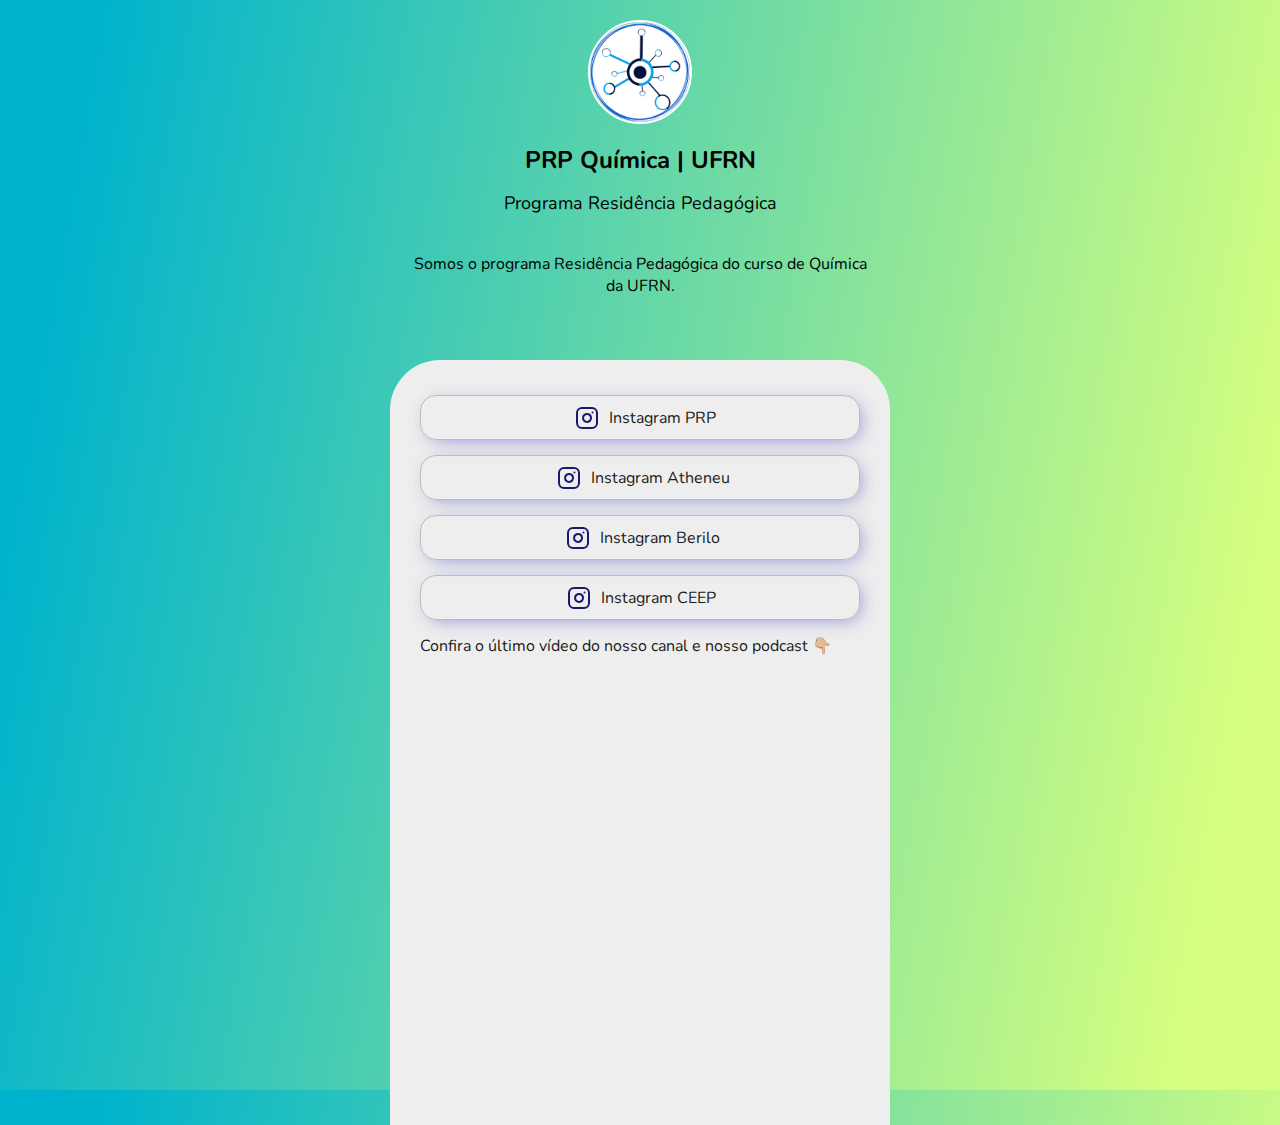
<file: index.html>
<!DOCTYPE html>
<html lang="pt-br">
<head>
    <meta charset="UTF-8">
    <meta http-equiv="X-UA-Compatible" content="IE=edge">
    <meta name="viewport" content="width=device-width, initial-scale=1.0">
    <link rel="stylesheet" href="styles.css">
    <link rel="icon" href="iconprofile.png" type="iconprofile">

    <title>PRP QUÍMICA UFRN</title>

</head>
<body>
    <div class="container">
        <img class="profile" src="iconprofile.png">

        <h2>PRP Química | UFRN</h2>
        <p class="subtitle">Programa Residência Pedagógica</p>
        <p class="sub2">Somos o programa Residência Pedagógica do curso de Química da UFRN.</p>
    
        <div class="info-container">
            <div class="content">
                <a class="link" href="https://www.instagram.com/rpquimica.ufrn/">
                    <svg xmlns="http://www.w3.org/2000/svg" width="24" height="24" viewBox="0 0 24 24" fill="none" stroke="currentColor" stroke-width="2" stroke-linecap="round" stroke-linejoin="round" class="feather feather-instagram icons"><rect x="2" y="2" width="20" height="20" rx="5" ry="5"></rect><path d="M16 11.37A4 4 0 1 1 12.63 8 4 4 0 0 1 16 11.37z"></path><line x1="17.5" y1="6.5" x2="17.51" y2="6.5"></line></svg>
                    <li>Instagram PRPㅤㅤㅤ</li>
                </a>

                <a class="link" href="https://www.instagram.com/concentrandoo/">
                    <svg xmlns="http://www.w3.org/2000/svg" width="24" height="24" viewBox="0 0 24 24" fill="none" stroke="currentColor" stroke-width="2" stroke-linecap="round" stroke-linejoin="round" class="feather feather-instagram icons"><rect x="2" y="2" width="20" height="20" rx="5" ry="5"></rect><path d="M16 11.37A4 4 0 1 1 12.63 8 4 4 0 0 1 16 11.37z"></path><line x1="17.5" y1="6.5" x2="17.51" y2="6.5"></line></svg>
                    <li>Instagram  Atheneu ㅤ</li>
                </a>

                <a class="link" href="https://www.instagram.com/rpquimicaberilo/">
                    <svg xmlns="http://www.w3.org/2000/svg" width="24" height="24" viewBox="0 0 24 24" fill="none" stroke="currentColor" stroke-width="2" stroke-linecap="round" stroke-linejoin="round" class="feather feather-instagram icons"><rect x="2" y="2" width="20" height="20" rx="5" ry="5"></rect><path d="M16 11.37A4 4 0 1 1 12.63 8 4 4 0 0 1 16 11.37z"></path><line x1="17.5" y1="6.5" x2="17.51" y2="6.5"></line></svg>
                    <li>Instagram Beriloㅤ ㅤ</li>
                </a>

                <a class="link" href="https://www.instagram.com/rp.quimica.ceep.jf/">
                    <svg xmlns="http://www.w3.org/2000/svg" width="24" height="24" viewBox="0 0 24 24" fill="none" stroke="currentColor" stroke-width="2" stroke-linecap="round" stroke-linejoin="round" class="feather feather-instagram icons"><rect x="2" y="2" width="20" height="20" rx="5" ry="5"></rect><path d="M16 11.37A4 4 0 1 1 12.63 8 4 4 0 0 1 16 11.37z"></path><line x1="17.5" y1="6.5" x2="17.51" y2="6.5"></line></svg>
                    <li>Instagram CEEP ㅤ ㅤ</li>
                </a>
                    
                <p>Confira o último vídeo do nosso canal e nosso podcast 👇🏼</p>
                <div class="video-container">
                    <!--Colocar o IFRAME do novo vídeo aqui.-->
                    <iframe width="560" height="315" src="https://www.youtube.com/embed/n68zyNPkdpk" title="YouTube video player" frameborder="0" allow="accelerometer; autoplay; clipboard-write; encrypted-media; gyroscope; picture-in-picture" allowfullscreen></iframe>        
                    
                </div>
                     <!--Colocar o IFRAME do novo epsódio aqui.-->
                    <iframe style="border-radius:12px" src="https://open.spotify.com/embed/episode/0ELYpxWzetYGa2lCZVbYVg?utm_source=generator" width="100%" height="152" frameBorder="0" allowfullscreen="" allow="autoplay; clipboard-write; encrypted-media; fullscreen; picture-in-picture" loading="lazy"></iframe>

            </div>
        </div>
    </div>
    <div id="root"></div>

    <div class="snowflakes" aria-hidden="true">
        <div class="snowflake">
        ❅
        </div>
        <div class="snowflake">
        ❅
        </div>
        <div class="snowflake">
        ❆
        </div>
        <div class="snowflake">
        ❄
        </div>
        <div class="snowflake">
        ❅
        </div>
        <div class="snowflake">
        ❆
        </div>
        <div class="snowflake">
        ❄
        </div>
        <div class="snowflake">
        ❅
        </div>
        <div class="snowflake">
        ❆
        </div>
        <div class="snowflake">
        ❄
        </div>
      </div>
      
</body>
</html>
</file>
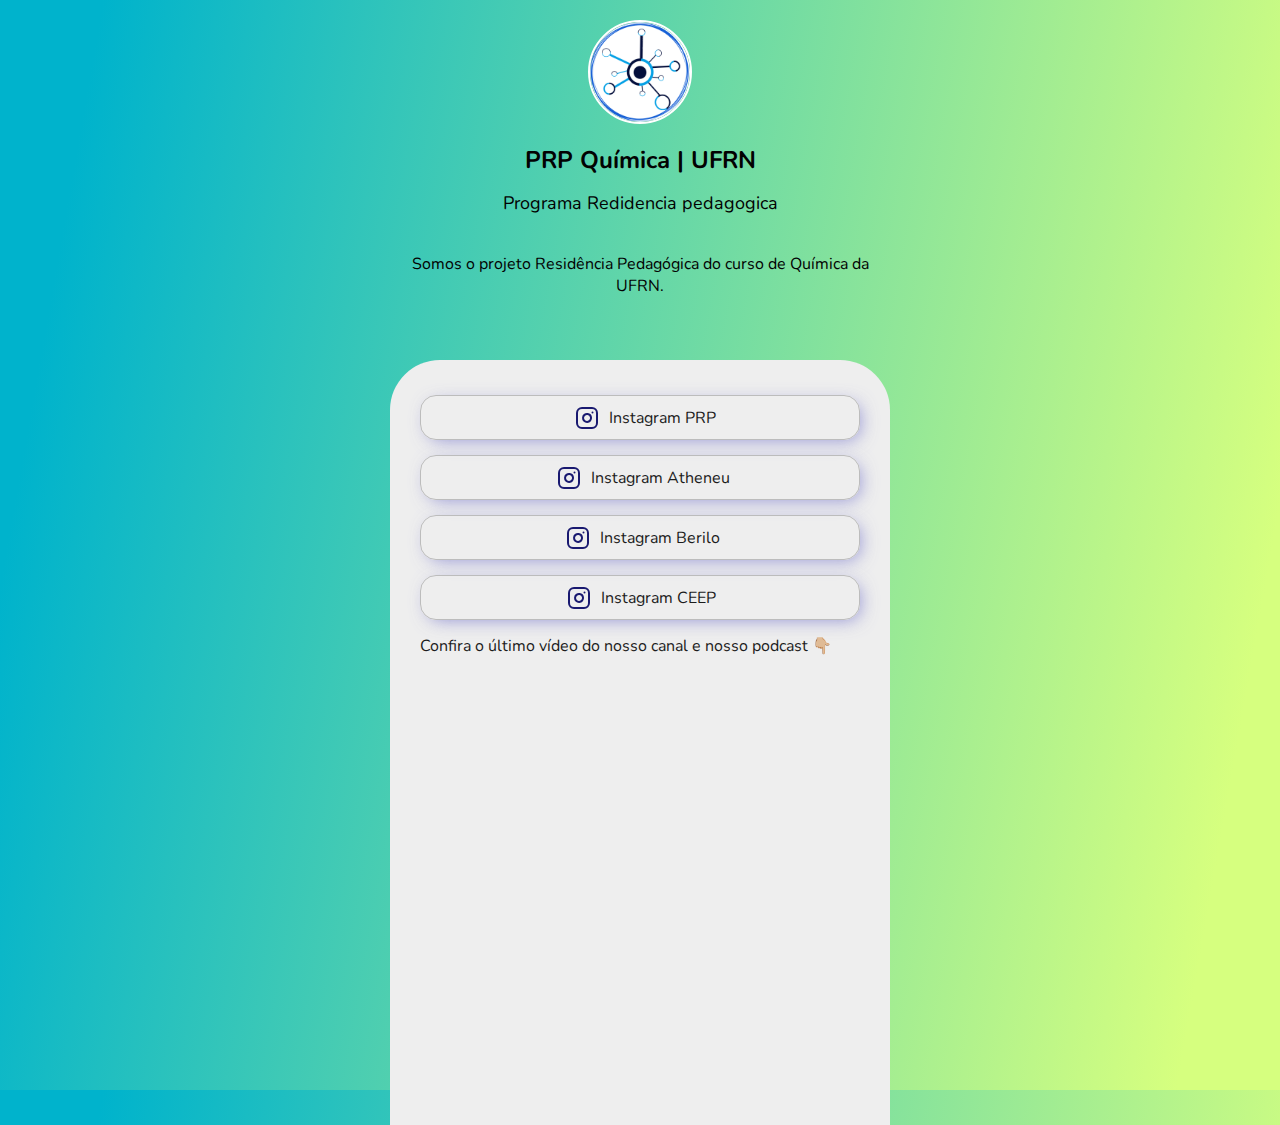
<file: prpindex.html>
<!DOCTYPE html>
<html lang="pt-br">
<head>
    <meta charset="UTF-8">
    <meta http-equiv="X-UA-Compatible" content="IE=edge">
    <meta name="viewport" content="width=device-width, initial-scale=1.0">
    <link rel="stylesheet" href="styles.css">
    <link rel="icon" href="iconprofile.png" type="iconprofile">

    <title>PRP QUÍMICA UFRN</title>

</head>
<body>
    <div class="container">
        <img class="profile" src="iconprofile.png">

        <h2>PRP Química | UFRN</h2>
        <p class="subtitle">Programa Redidencia pedagogica</p>
        <p class="sub2">Somos o projeto Residência Pedagógica do curso de Química da UFRN.</p>
    
        <div class="info-container">
            <div class="content">
                <a class="link" href="https://www.instagram.com/rpquimica.ufrn/">
                    <svg xmlns="http://www.w3.org/2000/svg" width="24" height="24" viewBox="0 0 24 24" fill="none" stroke="currentColor" stroke-width="2" stroke-linecap="round" stroke-linejoin="round" class="feather feather-instagram icons"><rect x="2" y="2" width="20" height="20" rx="5" ry="5"></rect><path d="M16 11.37A4 4 0 1 1 12.63 8 4 4 0 0 1 16 11.37z"></path><line x1="17.5" y1="6.5" x2="17.51" y2="6.5"></line></svg>
                    <li>Instagram PRPㅤㅤㅤ</li>
                </a>

                <a class="link" href="https://www.instagram.com/concentrandoo/">
                    <svg xmlns="http://www.w3.org/2000/svg" width="24" height="24" viewBox="0 0 24 24" fill="none" stroke="currentColor" stroke-width="2" stroke-linecap="round" stroke-linejoin="round" class="feather feather-instagram icons"><rect x="2" y="2" width="20" height="20" rx="5" ry="5"></rect><path d="M16 11.37A4 4 0 1 1 12.63 8 4 4 0 0 1 16 11.37z"></path><line x1="17.5" y1="6.5" x2="17.51" y2="6.5"></line></svg>
                    <li>Instagram  Atheneu ㅤ</li>
                </a>

                <a class="link" href="https://www.instagram.com/rpquimicaberilo/">
                    <svg xmlns="http://www.w3.org/2000/svg" width="24" height="24" viewBox="0 0 24 24" fill="none" stroke="currentColor" stroke-width="2" stroke-linecap="round" stroke-linejoin="round" class="feather feather-instagram icons"><rect x="2" y="2" width="20" height="20" rx="5" ry="5"></rect><path d="M16 11.37A4 4 0 1 1 12.63 8 4 4 0 0 1 16 11.37z"></path><line x1="17.5" y1="6.5" x2="17.51" y2="6.5"></line></svg>
                    <li>Instagram Beriloㅤ ㅤ</li>
                </a>

                <a class="link" href="https://www.instagram.com/rp.quimica.ceep.jf/">
                    <svg xmlns="http://www.w3.org/2000/svg" width="24" height="24" viewBox="0 0 24 24" fill="none" stroke="currentColor" stroke-width="2" stroke-linecap="round" stroke-linejoin="round" class="feather feather-instagram icons"><rect x="2" y="2" width="20" height="20" rx="5" ry="5"></rect><path d="M16 11.37A4 4 0 1 1 12.63 8 4 4 0 0 1 16 11.37z"></path><line x1="17.5" y1="6.5" x2="17.51" y2="6.5"></line></svg>
                    <li>Instagram CEEP ㅤ ㅤ</li>
                </a>
                    
                <p>Confira o último vídeo do nosso canal e nosso podcast 👇🏼</p>
                <div class="video-container">
                    <!--Colocar o IFRAME do novo vídeo aqui.-->
                    <iframe width="560" height="315" src="https://www.youtube.com/embed/n68zyNPkdpk" title="YouTube video player" frameborder="0" allow="accelerometer; autoplay; clipboard-write; encrypted-media; gyroscope; picture-in-picture" allowfullscreen></iframe>        
                    
                </div>
                     <!--Colocar o IFRAME do novo epsódio aqui.-->
                    <iframe style="border-radius:12px" src="https://open.spotify.com/embed/episode/0ELYpxWzetYGa2lCZVbYVg?utm_source=generator" width="100%" height="152" frameBorder="0" allowfullscreen="" allow="autoplay; clipboard-write; encrypted-media; fullscreen; picture-in-picture" loading="lazy"></iframe>

            </div>
        </div>
    </div>
    <div id="root"></div>

    <div class="snowflakes" aria-hidden="true">
        <div class="snowflake">
        ❅
        </div>
        <div class="snowflake">
        ❅
        </div>
        <div class="snowflake">
        ❆
        </div>
        <div class="snowflake">
        ❄
        </div>
        <div class="snowflake">
        ❅
        </div>
        <div class="snowflake">
        ❆
        </div>
        <div class="snowflake">
        ❄
        </div>
        <div class="snowflake">
        ❅
        </div>
        <div class="snowflake">
        ❆
        </div>
        <div class="snowflake">
        ❄
        </div>
      </div>
      
</body>
</html>
</file>
<file: styles.css>
@import url("https://fonts.googleapis.com/css2?family=Nunito:wght@300;400;700&display=swap");
* {
  margin: 0;
  padding: 0;
  box-sizing: border-box;
}

p {
  margin: 5px 0;
}

li {
  list-style: none;
}

body {
  background: linear-gradient(100deg, #00B3CC 7%, #D6FF7F 93%);
  font-family: "Nunito", sans-serif;
  display: flex;
  justify-content: center;
  position: relative;
}

.container {
  margin: auto;
  width: 500px;
  height: calc(120vh - 10px);
  margin: 20px 0 0 0;
  display: flex;
  flex-direction: column;
  align-items: center;
  color: #fff;
}

.container .profile {
  width: 104px;
  margin-bottom: 20px;
  height: 104px;
  border-radius: 50%;
  object-fit: cover;
  z-index: 99;
  border:2px solid white;
}

.container h2 {
  margin: 0;
  font-size: 24px;
  color: #020202;
}

.container .subtitle {
  font-size: 18px;
  color: #020202;
  text-align:center;
  padding:10px;
}
.container .sub2{
  text-align:center;
  padding:18px;
  color: #020202;
}

.social-media-container {
  display: flex;
  height: 65px;
  width: 223px;
  justify-content: space-around;
  align-items: center;
  background: rgba(200, 200, 255, 0.3);
  border-radius: 50px;
  position: absolute;
  top: -32px;
  left: calc(50% - 111px);
}

.social-media-container a {
  background: #eee;
  border-radius: 50%;
  width: 48px;
  height: 48px;
  display: flex;
  align-items: center;
  justify-content: center;
}


.icons{
  margin: 0px 10px 0px 10px;
  color:#191970;
}

.info-container {
  
  background: #eee;
  width: 100%;
  height: 100%;
  border-radius: 50px 50px 0 0;
  position: relative;
  margin-top: 40px;
}

.content {
  padding: 20px 30px 20px;
  width: 100%;
  color: #1C1C1C;
  overflow: hidden;
  position: relative;
}

.video-container {
  overflow: hidden;
  position: relative;
  width: 100%;
  height: 250px;
  border-radius: 16px;
  margin: 20px 0;
}

.video-container iframe {
  position: absolute;
  width: 100%;
  height: 100%;
}

.link {
  transition: .3s;
  margin: 15px auto;
  width: 100%;
  height: 45px;
  display: flex;
  justify-content: center;
  align-items: center;
  border: 1px solid #bcbcbc;
  border-radius: 16px;
  text-decoration: none;
  color: #1C1C1C;
  cursor: pointer;
  -webkit-box-shadow: 4px 4px 18px -5px rgba(100, 100, 200, 0.72);
  -moz-box-shadow: 4px 4px 18px -5px rgba(100, 100, 200, 0.72);
  box-shadow: 4px 4px 18px -5px rgba(100, 100, 200, 0.72);
}
.link:hover{
  transition: .3s;
  transform:translateY(-5px)
}
.link.d{
  background-color: #7979ca;
  color:white;
}
.link.d .icons{
  color:white;
}

.snowflake {
    color: #fff;
    font-size: 2em;
    font-family: Arial;
    text-shadow: 0 0 1px #000;
  }
  
  @-webkit-keyframes snowflakes-fall{0%{top:-10%}100%{top:100%}}@-webkit-keyframes snowflakes-shake{0%{-webkit-transform:translateX(0px);transform:translateX(0px)}50%{-webkit-transform:translateX(80px);transform:translateX(80px)}100%{-webkit-transform:translateX(0px);transform:translateX(0px)}}@keyframes snowflakes-fall{0%{top:-10%}100%{top:100%}}@keyframes snowflakes-shake{0%{transform:translateX(0px)}50%{transform:translateX(80px)}100%{transform:translateX(0px)}}.snowflake{position:fixed;top:-10%;z-index:9999;-webkit-user-select:none;-moz-user-select:none;-ms-user-select:none;user-select:none;cursor:default;-webkit-animation-name:snowflakes-fall,snowflakes-shake;-webkit-animation-duration:10s,3s;-webkit-animation-timing-function:linear,ease-in-out;-webkit-animation-iteration-count:infinite,infinite;-webkit-animation-play-state:running,running;animation-name:snowflakes-fall,snowflakes-shake;animation-duration:10s,3s;animation-timing-function:linear,ease-in-out;animation-iteration-count:infinite,infinite;animation-play-state:running,running}.snowflake:nth-of-type(0){left:1%;-webkit-animation-delay:0s,0s;animation-delay:0s,0s}.snowflake:nth-of-type(1){left:10%;-webkit-animation-delay:1s,1s;animation-delay:1s,1s}.snowflake:nth-of-type(2){left:20%;-webkit-animation-delay:6s,.5s;animation-delay:6s,.5s}.snowflake:nth-of-type(3){left:30%;-webkit-animation-delay:4s,2s;animation-delay:4s,2s}.snowflake:nth-of-type(4){left:40%;-webkit-animation-delay:2s,2s;animation-delay:2s,2s}.snowflake:nth-of-type(5){left:50%;-webkit-animation-delay:8s,3s;animation-delay:8s,3s}.snowflake:nth-of-type(6){left:60%;-webkit-animation-delay:6s,2s;animation-delay:6s,2s}.snowflake:nth-of-type(7){left:70%;-webkit-animation-delay:2.5s,1s;animation-delay:2.5s,1s}.snowflake:nth-of-type(8){left:80%;-webkit-animation-delay:1s,0s;animation-delay:1s,0s}.snowflake:nth-of-type(9){left:90%;-webkit-animation-delay:3s,1.5s;animation-delay:3s,1.5s}
  /* Demo Purpose Only*/
  .demo {
    font-family: 'Raleway', sans-serif;
    color:#fff;
      display: block;
      margin: 0 auto;
      padding: 15px 0;
      text-align: center;
  }
  .demo a{
    font-family: 'Raleway', sans-serif;
  color: #000;    
  }

.footer{
  text-align: center;
  color: #191970;
  font-size: 12px;
}
</file>
